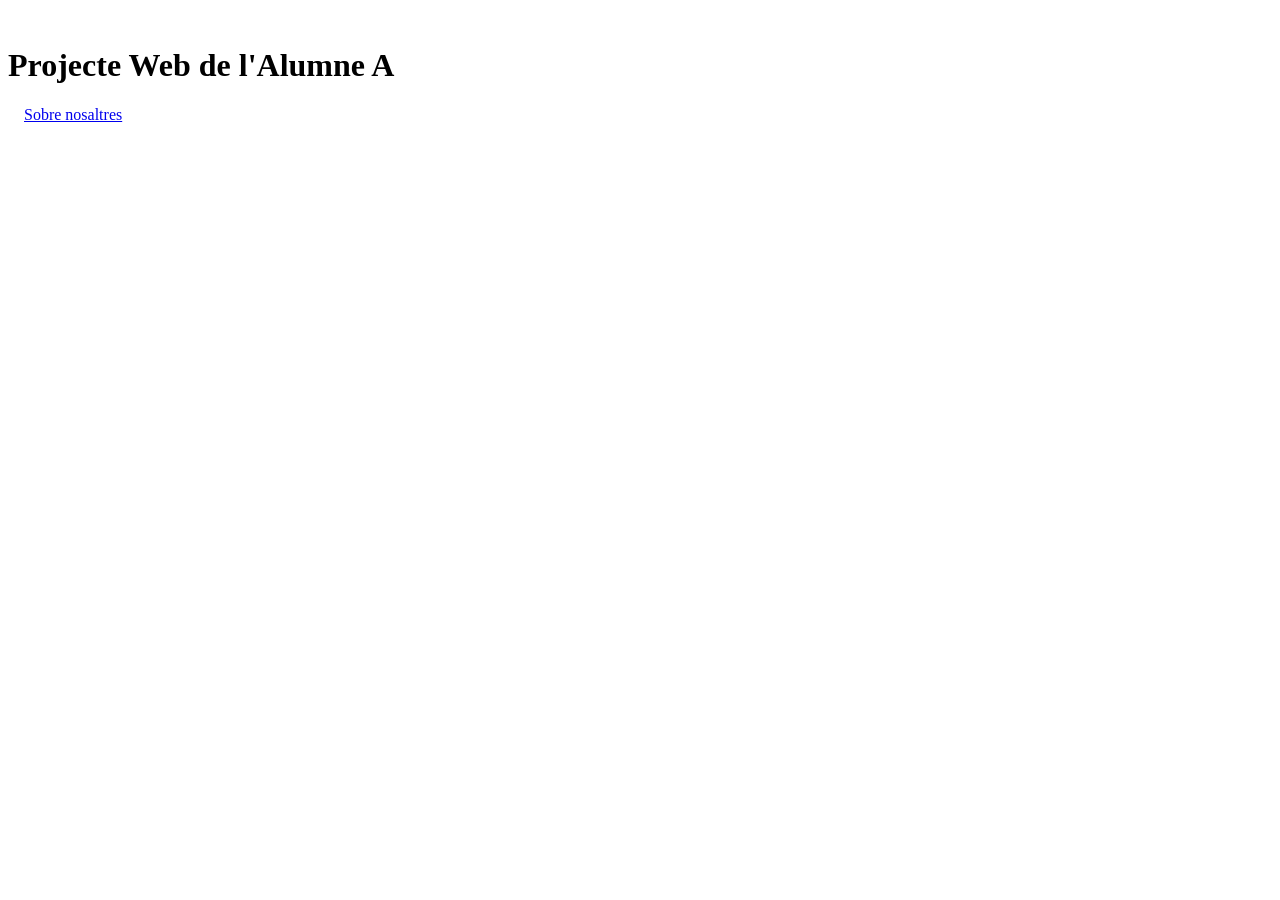
<file: index.html>
<!DOCTYPE html>
<html lang="ca">

<head>
    <meta charset="UTF-8">
    <title>Projecte Web</title>
    <link rel="stylesheet" href="style.css">
</head>

<body>
    <h1>Projecte Web de l'Alumne A</h1> 

    <a href="about.html">Sobre nosaltres</a>
</body>

</html>
</file>
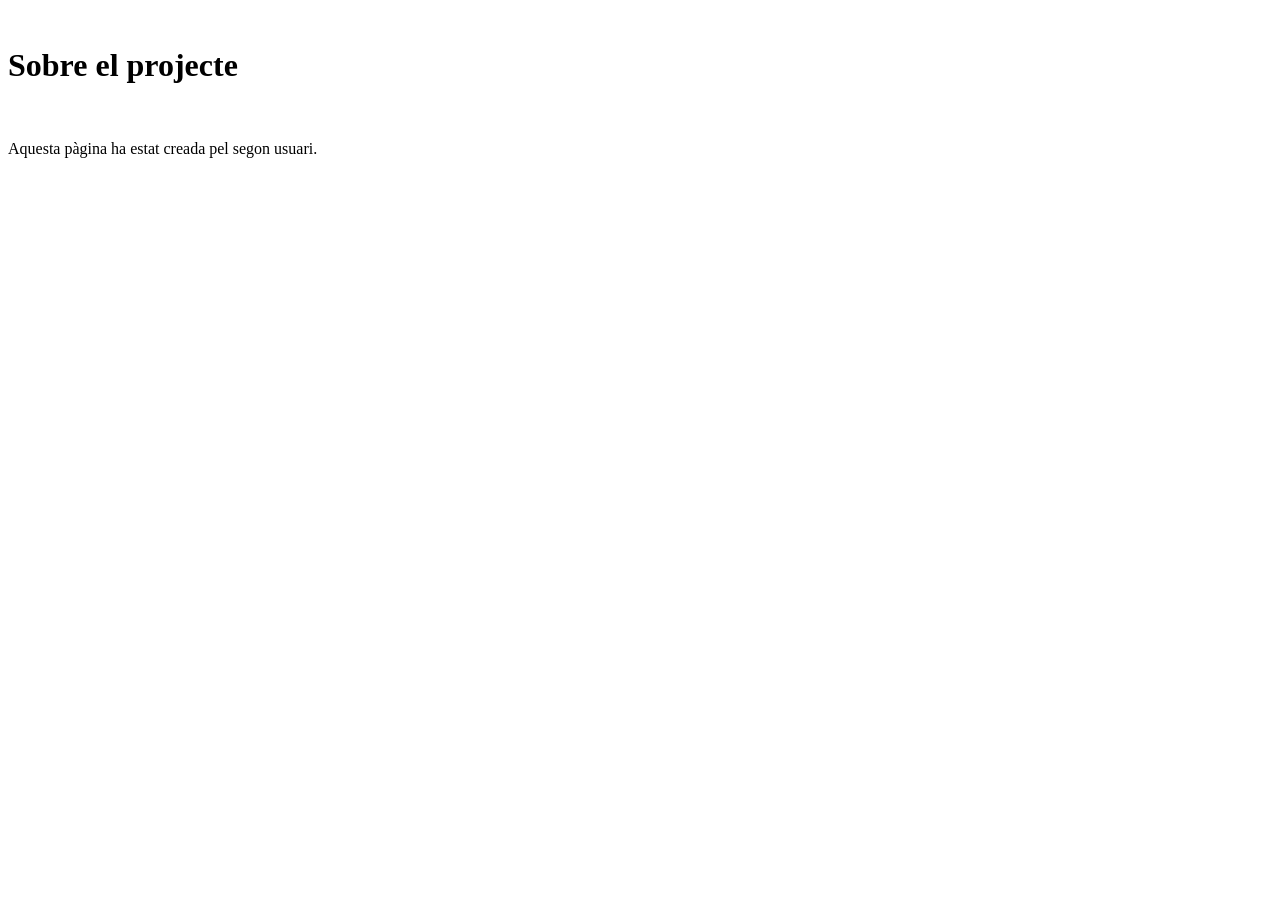
<file: about.html>
<!DOCTYPE html>
<html lang="ca">

<head>
    <meta charset="UTF-8">
    <title>Sobre Nosaltres</title>
</head>

<body>
    <h1>Sobre el projecte</h1>
    <p>Aquesta pàgina ha estat creada pel segon usuari.</p>
</body>

</html>
</file>
<file: style.css>
body {
            font-family: Arial, sans-serif;
            background-color: #f4f4f4;
            color: #333;
            text-align: center;
            margin-top: 50px;
        }
</file>
